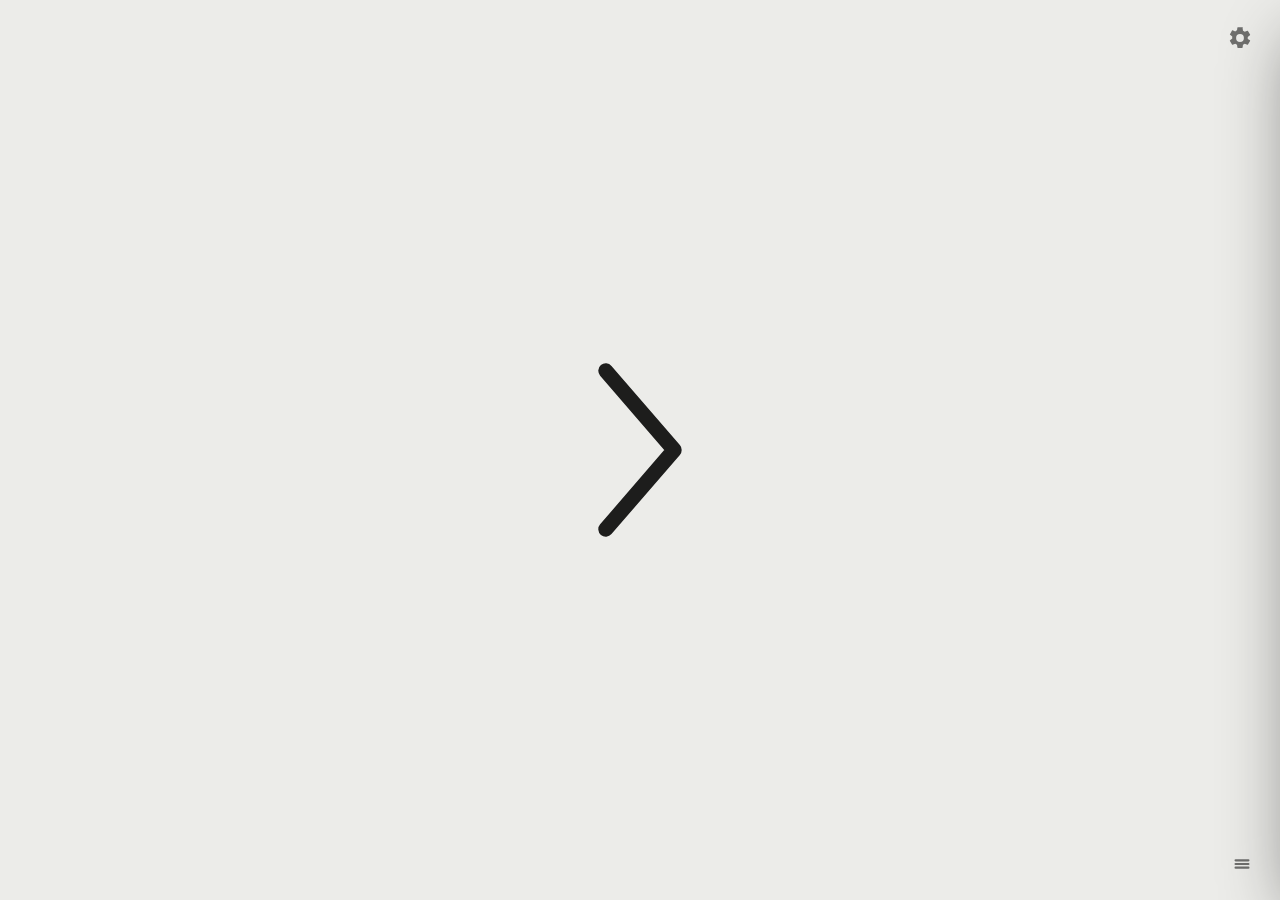
<file: extension/newtab.html>
<!doctype html>
<html lang="en">
  <head>
    <meta charset="utf-8" />
    <meta name="viewport" content="width=device-width, initial-scale=1" />
    <title>New Tab</title>
    <link rel="icon" href="icons/icon.png" />
    <!-- Applies the cached theme before first paint (no flash) and grabs focus from the address bar. -->
    <script src="js/boot.js"></script>
    <link rel="stylesheet" href="css/style.css" />
  </head>
  <body>
    <!-- Site wave: shape is computed per frame in js/wave.js -->
    <div class="blob" id="blob" aria-hidden="true">
      <canvas class="wave-canvas" id="waveCanvas"></canvas>
      <div class="wave-label" id="waveLabel"></div>
    </div>

    <main class="stage" id="stage">
      <svg class="chevron" id="chevron" viewBox="0 0 50 100" preserveAspectRatio="none" aria-hidden="true">
        <path d="M6,6 L44,50 L6,94" vector-effect="non-scaling-stroke" />
      </svg>

      <section class="query empty" id="query">
        <input
          id="q"
          type="text"
          role="combobox"
          aria-label="Search or type a shortcut"
          aria-controls="results"
          aria-autocomplete="list"
          aria-expanded="false"
          autocomplete="off"
          spellcheck="false"
        />
        <div class="hint" id="hint" aria-live="polite"></div>
        <ul class="chips" id="results" role="listbox"></ul>
        <div class="answer" id="ai" hidden aria-live="polite">
          <header><span id="aiQuestion"></span><button type="button" class="link" id="aiClose">esc</button></header>
          <div class="answer-body" id="aiBody"></div>
        </div>
      </section>
    </main>

    <section class="menu" id="menu" aria-label="Pinned sites" aria-hidden="true">
      <div class="clock" id="clock"></div>
      <div class="progress" title="Day progress"><span id="progress"></span></div>
      <div class="pager">
        <button type="button" class="arrow" id="prev" aria-label="Previous page">
          <svg viewBox="0 0 24 24" width="16" height="16" fill="none" stroke="currentColor" stroke-width="3" stroke-linecap="round" stroke-linejoin="round"><path d="M15 18l-6-6 6-6"/></svg>
        </button>
        <div class="viewport" id="viewport"><div class="track" id="track"></div></div>
        <button type="button" class="arrow" id="next" aria-label="Next page">
          <svg viewBox="0 0 24 24" width="16" height="16" fill="none" stroke="currentColor" stroke-width="3" stroke-linecap="round" stroke-linejoin="round"><path d="M9 18l6-6-6-6"/></svg>
        </button>
      </div>
    </section>

    <button type="button" class="corner gear" id="gearBtn" aria-label="Settings" title="Settings">
      <svg viewBox="0 0 24 24" width="26" height="26" fill="currentColor"><path d="M19.14 12.94a7.5 7.5 0 0 0 .05-.94 7.5 7.5 0 0 0-.05-.94l2.03-1.58a.49.49 0 0 0 .12-.61l-1.92-3.32a.49.49 0 0 0-.59-.22l-2.39.96a7.03 7.03 0 0 0-1.62-.94l-.36-2.54A.48.48 0 0 0 13.92 2h-3.84a.48.48 0 0 0-.48.41l-.36 2.54c-.59.24-1.13.56-1.62.94l-2.39-.96a.48.48 0 0 0-.59.22L2.72 8.47a.48.48 0 0 0 .12.61l2.03 1.58a7.5 7.5 0 0 0 0 1.88l-2.03 1.58a.49.49 0 0 0-.12.61l1.92 3.32c.12.22.37.29.59.22l2.39-.96c.5.38 1.03.7 1.62.94l.36 2.54c.05.24.25.41.48.41h3.84c.24 0 .44-.17.48-.41l.36-2.54c.59-.24 1.13-.56 1.62-.94l2.39.96c.22.08.47 0 .59-.22l1.92-3.32a.48.48 0 0 0-.12-.61zM12 15.6A3.6 3.6 0 1 1 12 8.4a3.6 3.6 0 0 1 0 7.2z"/></svg>
    </button>
    <button type="button" class="corner menu-btn" id="menuBtn" aria-label="Pinned sites" title="Pinned sites (↓)" aria-expanded="false">
      <svg viewBox="0 0 24 24" width="22" height="22" fill="none" stroke="currentColor" stroke-width="2.4" stroke-linecap="round"><path d="M5 8h14M5 12h14M5 16h14"/></svg>
    </button>

    <aside class="panel" id="panel" aria-label="Settings" aria-hidden="true"></aside>

    <script type="module" src="js/main.js"></script>
  </body>
</html>
</file>
<file: extension/css/style.css>
@font-face {
  font-family: 'Onest';
  src: url('../fonts/OnestMedium.ttf') format('truetype');
  font-weight: 100 600;
  font-display: block;
}
@font-face {
  font-family: 'Onest';
  src: url('../fonts/OnestExtraBold.ttf') format('truetype');
  font-weight: 700 900;
  font-display: block;
}

:root {
  --speed: 400ms;
  --ease: cubic-bezier(0.65, 0, 0.35, 1);
  --ease-out: cubic-bezier(0.2, 0.9, 0.25, 1);
  --chev-size: 20vh;
  --tile: clamp(96px, 7.6vw, 150px);
  --gap: 10px;
  --rows: 2;
  --cols: 4;
  font-family: 'Onest', system-ui, -apple-system, 'Segoe UI', sans-serif;
}
:root,
[data-theme='dark'] {
  --bg: #212220;
  --fg: #f2f2f0;
  --muted: #8c8c88;
  --tile-bg: #2c2c2b;
  --panel: #1c1c1c;
  --group: #262626;
  --line: #333333;
  --input: #121212;
  color-scheme: dark;
}
[data-theme='light'] {
  --outline: #ffffff;
  --bg: #ecece9;
  --fg: #1d1d1c;
  --muted: #74746f;
  --tile-bg: #ffffff;
  --panel: #f7f7f5;
  --group: #ffffff;
  --line: #e4e4e0;
  --input: #f0f0ed;
  color-scheme: light;
}
* { box-sizing: border-box; }
html, body { height: 100%; margin: 0; overflow: hidden; }
body {
  background: var(--bg);
  color: var(--fg);
  -webkit-font-smoothing: antialiased;
  user-select: none;
}
button, input, select { font: inherit; color: inherit; }
[hidden] { display: none !important; }
code { font-family: ui-monospace, 'Cascadia Code', Consolas, monospace; font-size: 0.9em; }
.link { padding: 0; border: 0; background: none; color: var(--muted); cursor: pointer; }
.link:hover { color: var(--fg); }

/* ---------- stage: chevron + query ---------- */
.stage {
  position: fixed;
  inset: 0;
  z-index: 1;
  transition: opacity var(--speed) var(--ease), transform var(--speed) var(--ease);
}
.stage.away { opacity: 0; transform: scale(0.97); pointer-events: none; }

.chevron {
  position: absolute;
  top: 50%;
  left: 50%;
  width: calc(var(--chev-size) / 2);
  height: var(--chev-size);
  overflow: visible;
  transform: translate(-50%, -50%);
  transition: transform var(--speed) var(--ease-out); /* opacity is instant: the wave hands back over exactly in place */
}
.chevron path {
  fill: none;
  stroke: var(--fg);
  stroke-width: var(--chev-thick, 15px);
  stroke-linecap: round;
  stroke-linejoin: round;
}
.stage:not(.typing) .chevron { animation: breathe 4s ease-in-out infinite; }
.chevron.nudge { animation: nudge 240ms var(--ease-out); }
.stage.matched .chevron { opacity: 0; transition: none; animation: none; } /* the wave outline takes over */
.stage.launch .chevron { opacity: 0; transform: translate(-50%, -50%) translateX(28vw); }
@keyframes breathe { 50% { scale: 0.96; } }
@keyframes nudge { 40% { translate: 12px 0; } }

.query {
  --qs: clamp(44px, 4.6vw, 96px);
  position: absolute;
  top: calc(50% - var(--qs) * 0.62);
  left: 62%;
  width: min(64vw, 1120px);
  translate: -50% 0;
  text-align: center;
  transition: opacity var(--speed) var(--ease), translate var(--speed) var(--ease-out);
}
.stage.launch .query { opacity: 0; translate: calc(-50% + 4vw) 0; }
.query input {
  display: block;
  width: 100%;
  height: calc(var(--qs) * 1.24);
  padding: 0;
  border: 0;
  outline: 0;
  background: none;
  font-size: var(--qs);
  font-weight: 800;
  letter-spacing: -0.01em;
  text-align: center;
  text-transform: uppercase;
  caret-color: var(--fg);
}
.query.empty input { caret-color: transparent; }
.hint {
  min-height: 1.4em;
  font-size: 14px;
  color: var(--muted);
  text-transform: lowercase;
}

.chips {
  display: flex;
  flex-wrap: wrap;
  justify-content: center;
  gap: 0.55em 1.5em;
  margin: 12px 0 0;
  padding: 0;
  list-style: none;
  font-size: clamp(17px, 1.55vw, 30px);
  font-weight: 800;
}
.chip {
  max-width: 100%;
  padding: 0.16em 0.42em;
  overflow: hidden;
  white-space: nowrap;
  text-overflow: ellipsis;
  border: 2px solid transparent;
  border-radius: 0.38em;
  cursor: pointer;
  transition: border-color 0.15s;
}
.chip.lower { text-transform: lowercase; }
.chip.dim { color: var(--muted); }
.chip.sel { border-color: var(--fg); }
.chip.new { animation: chipIn calc(var(--speed) * 0.7) var(--ease-out) both; animation-delay: calc(var(--i) * 25ms); }
@keyframes chipIn { from { opacity: 0; transform: translateY(10px); } }

.answer {
  max-width: 780px;
  margin: 26px auto 0;
  text-align: left;
  user-select: text;
  animation: chipIn var(--speed) var(--ease-out) both;
}
.answer header {
  display: flex;
  justify-content: space-between;
  gap: 16px;
  margin-bottom: 8px;
  font-size: 13px;
  color: var(--muted);
  text-transform: lowercase;
}
.answer-body {
  max-height: 34vh;
  overflow: auto;
  font-size: 17px;
  line-height: 1.6;
  white-space: pre-wrap;
  overflow-wrap: anywhere;
}
.answer-body pre {
  margin: 8px 0;
  padding: 10px 12px;
  overflow: auto;
  white-space: pre;
  background: var(--tile-bg);
  border-radius: 10px;
}
.answer-body a { color: inherit; }

/* ---------- site wave (shape drawn in js/wave.js) ---------- */
.blob { position: fixed; inset: 0; z-index: 0; pointer-events: none; transition: opacity var(--speed) var(--ease); }
.blob.front { z-index: 6; }
.blob.off { opacity: 0; }
.wave-canvas { position: absolute; inset: 0; width: 100%; height: 100%; display: block; }
.wave-label {
  position: absolute;
  top: 50%;
  left: 0;
  font-size: clamp(20px, 2.15vw, 46px);
  font-weight: 800;
  text-transform: uppercase;
  white-space: nowrap;
  opacity: 0;
  will-change: transform, opacity;
}

/* ---------- menu: clock + pinned sites ---------- */
.menu {
  position: fixed;
  inset: 0;
  z-index: 2;
  display: flex;
  flex-direction: column;
  align-items: center;
  justify-content: center;
  opacity: 0;
  transform: scale(1.03);
  pointer-events: none;
  transition: opacity var(--speed) var(--ease), transform var(--speed) var(--ease-out);
}
.menu.open { opacity: 1; transform: none; pointer-events: auto; }
.clock { font-size: clamp(48px, 5.6vw, 108px); font-weight: 800; line-height: 1; letter-spacing: -0.02em; }
.progress {
  width: min(540px, 42vw);
  height: 10px;
  margin: 18px 0 20px;
  overflow: hidden;
  border-radius: 99px;
  background: color-mix(in srgb, var(--fg) 14%, transparent);
}
.progress span { display: block; width: 0; height: 100%; border-radius: inherit; background: var(--fg); transition: width 1s linear; }

.pager { display: flex; align-items: center; gap: 22px; }
.viewport {
  width: calc(var(--cols) * var(--tile) + (var(--cols) - 1) * var(--gap));
  overflow: hidden;
  touch-action: pan-y;
  cursor: grab;
}
.viewport.dragging { cursor: grabbing; }
.track { display: flex; transition: transform var(--speed) var(--ease); }
.viewport.dragging .track { transition: none; }
.page {
  display: grid;
  flex: 0 0 100%;
  grid-template-columns: repeat(var(--cols), var(--tile));
  grid-auto-rows: var(--tile);
  align-content: start;
  gap: var(--gap);
  height: calc(var(--rows) * var(--tile) + (var(--rows) - 1) * var(--gap));
}
.tile {
  position: relative;
  display: grid;
  place-items: center;
  color: inherit;
  text-decoration: none;
  background: var(--tile-bg);
  border-radius: 14px;
  transition: transform 0.2s var(--ease-out), background 0.2s;
  -webkit-user-drag: none;
}
.tile:hover, .tile:focus-visible { transform: translateY(-4px); outline: none; }
.tile:focus-visible { box-shadow: 0 0 0 2px var(--fg); }
.bubble {
  display: grid;
  place-items: center;
  width: 60%;
  aspect-ratio: 1;
  border-radius: 50%;
  box-shadow: 0 6px 18px rgb(0 0 0 / 0.25);
}
.bubble .icon { width: 56%; height: 56%; font-size: calc(var(--tile) * 0.26); font-weight: 800; }
.bubble .icon svg, .bubble .icon img { width: 100%; height: 100%; object-fit: contain; pointer-events: none; }
.tile .key { position: absolute; top: 7px; right: 10px; font-size: 12px; color: var(--muted); text-transform: uppercase; }
.arrow {
  display: grid;
  place-items: center;
  width: 26px;
  height: 26px;
  padding: 0;
  color: var(--bg);
  background: color-mix(in srgb, var(--fg) 75%, transparent);
  border: 0;
  border-radius: 50%;
  cursor: pointer;
  transition: opacity 0.2s;
}
.arrow:disabled { opacity: 0.25; cursor: default; }

.icon { display: inline-grid; place-items: center; flex: none; line-height: 1; }

/* ---------- corner buttons ---------- */
.corner {
  position: fixed;
  z-index: 3;
  display: grid;
  place-items: center;
  width: 44px;
  height: 44px;
  padding: 0;
  color: var(--fg);
  background: none;
  border: 0;
  opacity: 0.6;
  cursor: pointer;
  transition: opacity 0.2s, transform 0.3s var(--ease-out);
}
.corner:hover, .corner:focus-visible { opacity: 1; }
.gear { top: 16px; right: 18px; }
.gear:hover { transform: rotate(60deg); }
.menu-btn { right: 16px; bottom: 14px; }

/* ---------- settings panel ---------- */
.panel {
  position: fixed;
  top: 12px;
  right: 12px;
  bottom: 12px;
  z-index: 10;
  display: flex;
  flex-direction: column;
  width: min(390px, calc(100vw - 24px));
  overflow: hidden;
  background: var(--panel);
  border-radius: 16px;
  box-shadow: 0 24px 70px rgb(0 0 0 / 0.45);
  transform: translateX(calc(100% + 24px));
  transition: transform var(--speed) var(--ease);
  user-select: none;
}
.panel.open { transform: none; }
.p-head { display: grid; grid-template-columns: 48px 1fr 48px; align-items: center; gap: 8px; padding: 10px; }
.p-head h2 { margin: 0; font-size: 27px; font-weight: 700; text-align: center; }
.sq { display: grid; place-items: center; height: 40px; padding: 0; color: #fff; border: 0; border-radius: 8px; cursor: pointer; }
.sq.ok { background: #0b5ed7; }
.sq.no { background: #c8102e; }
.sq:hover { filter: brightness(1.12); }
.p-body { flex: 1; overflow: auto; padding: 0 14px 16px; scrollbar-width: thin; }
.p-sec { margin: 18px 0 8px; padding-left: 4px; font-size: 21px; font-weight: 700; }
.group { overflow: hidden; background: var(--group); border-radius: 12px; }
.prow {
  display: flex;
  align-items: center;
  justify-content: space-between;
  gap: 12px;
  min-height: 48px;
  padding: 6px 12px;
  font-size: 14.5px;
  border-bottom: 1px solid var(--line);
}
.group > :last-child, .exp-body > :last-child { border-bottom: 0; }
.prow > span:first-child { flex: 1; }
.ctl, .num {
  height: 30px;
  background: var(--input);
  border: 1px solid var(--line);
  border-radius: 6px;
}
.ctl { width: 150px; padding: 0 8px; outline: none; }
select.ctl { width: auto; min-width: 96px; padding-right: 4px; }
.ctl:focus-visible, .num:focus-within { border-color: #0b5ed7; }
.num { display: flex; align-items: center; width: 98px; padding: 0 8px; }
.num input { width: 100%; min-width: 0; padding: 0; background: none; border: 0; outline: none; }
.num small { color: var(--muted); font-size: 12px; }
input[type='color'].ctl { width: 54px; padding: 2px; }

.switch { position: relative; flex: none; width: 46px; height: 26px; }
.switch input { position: absolute; inset: 0; z-index: 1; margin: 0; opacity: 0; cursor: pointer; }
.switch span { position: absolute; inset: 0; background: color-mix(in srgb, var(--fg) 25%, transparent); border-radius: 99px; transition: background 0.2s; }
.switch span::after {
  content: '';
  position: absolute;
  top: 4px;
  left: 4px;
  width: 18px;
  height: 18px;
  background: #fff;
  border-radius: 50%;
  transition: transform 0.2s var(--ease-out);
}
.switch input:checked + span { background: #0b5ed7; }
.switch input:checked + span::after { transform: translateX(20px); }
.switch input:focus-visible + span { outline: 2px solid #0b5ed7; outline-offset: 2px; }

.exp { border-bottom: 1px solid var(--line); }
.exp-head {
  display: flex;
  align-items: center;
  justify-content: space-between;
  gap: 10px;
  width: 100%;
  min-height: 52px;
  padding: 6px 14px;
  font-size: 17px;
  font-weight: 700;
  text-align: left;
  background: none;
  border: 0;
  cursor: pointer;
}
.exp-head .caret { flex: none; transition: transform 0.2s var(--ease-out); }
.exp.open > .exp-head .caret { transform: rotate(90deg); }
.exp-body { border-top: 1px solid var(--line); }

.field { display: flex; flex-direction: column; gap: 5px; padding: 8px 12px; font-size: 13px; border-bottom: 1px solid var(--line); }
.field > span { color: var(--muted); }
.field .ctl { width: 100%; }
.field small { color: var(--muted); font-size: 11px; }
.note { margin: 0; padding: 10px 12px; font-size: 12.5px; line-height: 1.5; color: var(--muted); border-bottom: 1px solid var(--line); }

.site-head { font-size: 15px; font-weight: 600; }
.site-head .label { display: flex; flex: 1; align-items: center; gap: 10px; min-width: 0; }
.site-head .label b { overflow: hidden; white-space: nowrap; text-overflow: ellipsis; }
.swatch { display: grid; place-items: center; width: 28px; height: 28px; flex: none; border-radius: 50%; }
.swatch .icon { width: 16px; height: 16px; font-size: 13px; font-weight: 800; }
.swatch .icon svg, .swatch .icon img { width: 100%; height: 100%; }
.mini { width: 26px; height: 26px; padding: 0; color: var(--muted); background: none; border: 0; border-radius: 6px; cursor: pointer; }
.mini:hover { color: var(--fg); background: var(--line); }
.add { width: 100%; height: 46px; font-weight: 700; color: #0b5ed7; background: none; border: 0; cursor: pointer; }

.p-foot { border-top: 1px solid var(--line); }
.status { min-height: 0; padding: 0 14px; font-size: 12.5px; color: var(--muted); }
.status:not(:empty) { padding: 8px 14px 0; }
.status.error { color: #e5484d; }
.p-actions { display: grid; grid-template-columns: repeat(3, 1fr); }
.p-actions button {
  height: 52px;
  padding: 0 6px;
  font-size: 13px;
  font-weight: 600;
  line-height: 1.15;
  background: none;
  border: 0;
  cursor: pointer;
}
.p-actions button:hover { background: var(--group); }
.p-actions .danger { color: #e5484d; }

@media (prefers-reduced-motion: reduce) {
  *, *::before, *::after { animation: none !important; transition-duration: 1ms !important; }
}
</file>
